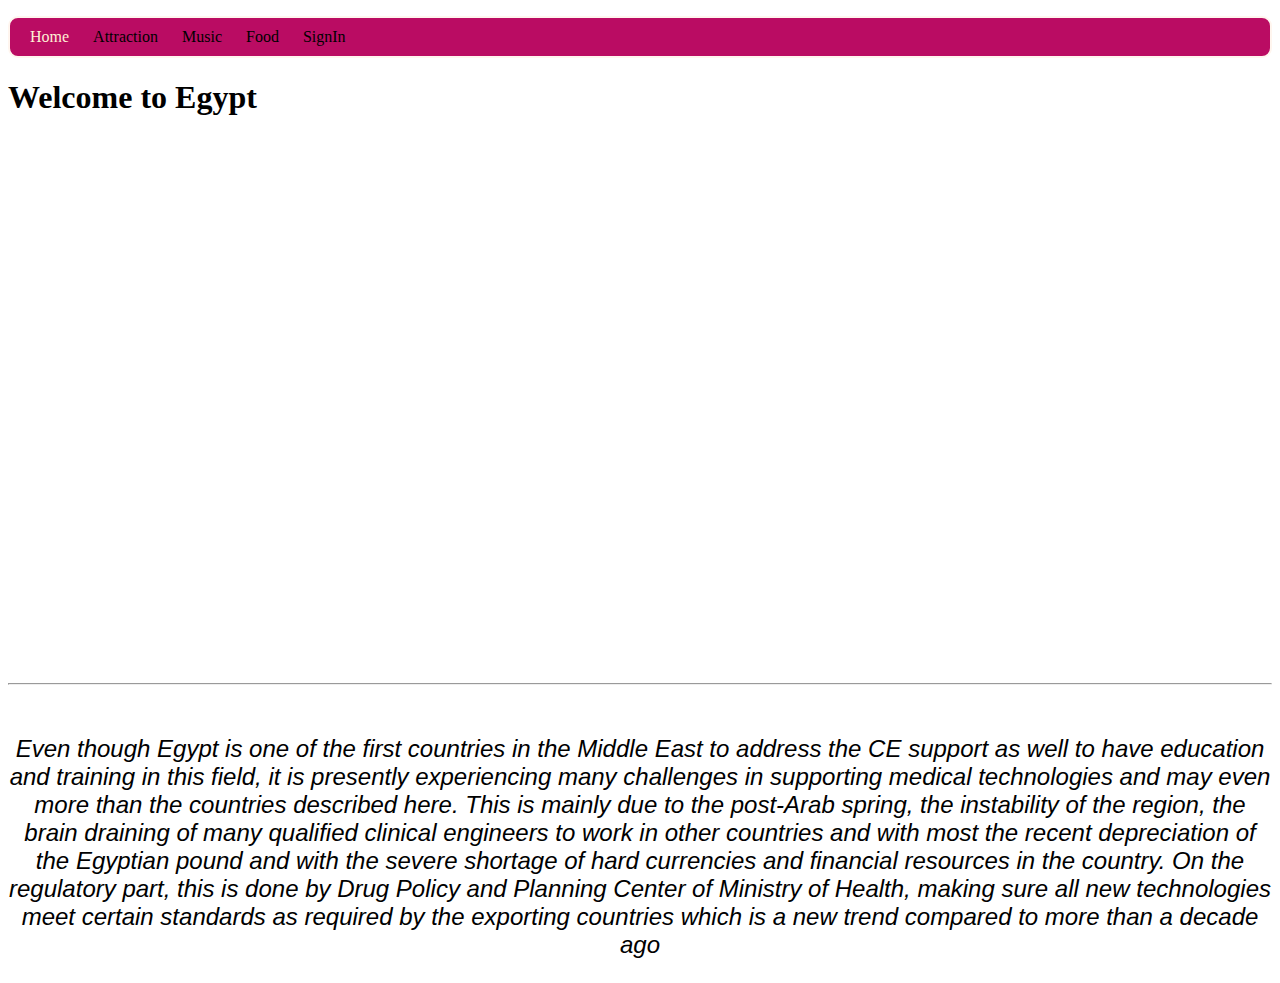
<file: Index.html>
<!DOCTYPE html>
<html lang="en">
<head>
    <meta charset="UTF-8">
    <meta name="viewport" content="width=device-width, initial-scale=1.0">
    <title>Egypt</title>
    <link rel="stylesheet" href="Style.css">
</head>
<body>
    <header>
        <nav>
            <ul>
                <li>Home</li>
                <li><a href="Attraction.html">Attraction</a></li>
                <li><a href="Music.html">Music</a></li>
                <li><a href="Food.html">Food</a></li>
                <li><a href="SignIn.html">SignIn</a></li>
            </ul>
        </nav>
    </header>
    <main>
        <h1>Welcome to Egypt</h1>
        <iframe width="850" height="515" src="https://www.youtube.com/embed/5XRpZGKifik?si=J_aLLGFQC7HxnLRz" title="YouTube video player" frameborder="0" allow="accelerometer; autoplay; clipboard-write; encrypted-media; gyroscope; picture-in-picture; web-share" referrerpolicy="strict-origin-when-cross-origin" allowfullscreen></iframe>
    </main>
        <br>
        <hr>
        <br>
        <p class="Intro">Even though Egypt is one of the first countries in the Middle East to address the CE support as well to have education and training in this field, it is presently experiencing many challenges in supporting medical technologies and may even more than the countries described here. This is mainly due to the post-Arab spring, the instability of the region, the brain draining of many qualified clinical engineers to work in other countries and with most the recent depreciation of the Egyptian pound and with the severe shortage of hard currencies and financial resources in the country.

            On the regulatory part, this is done by Drug Policy and Planning Center of Ministry of Health, making sure all new technologies meet certain standards as required by the exporting countries which is a new trend compared to more than a decade ago
        </p>
</body>
</html>
</file>
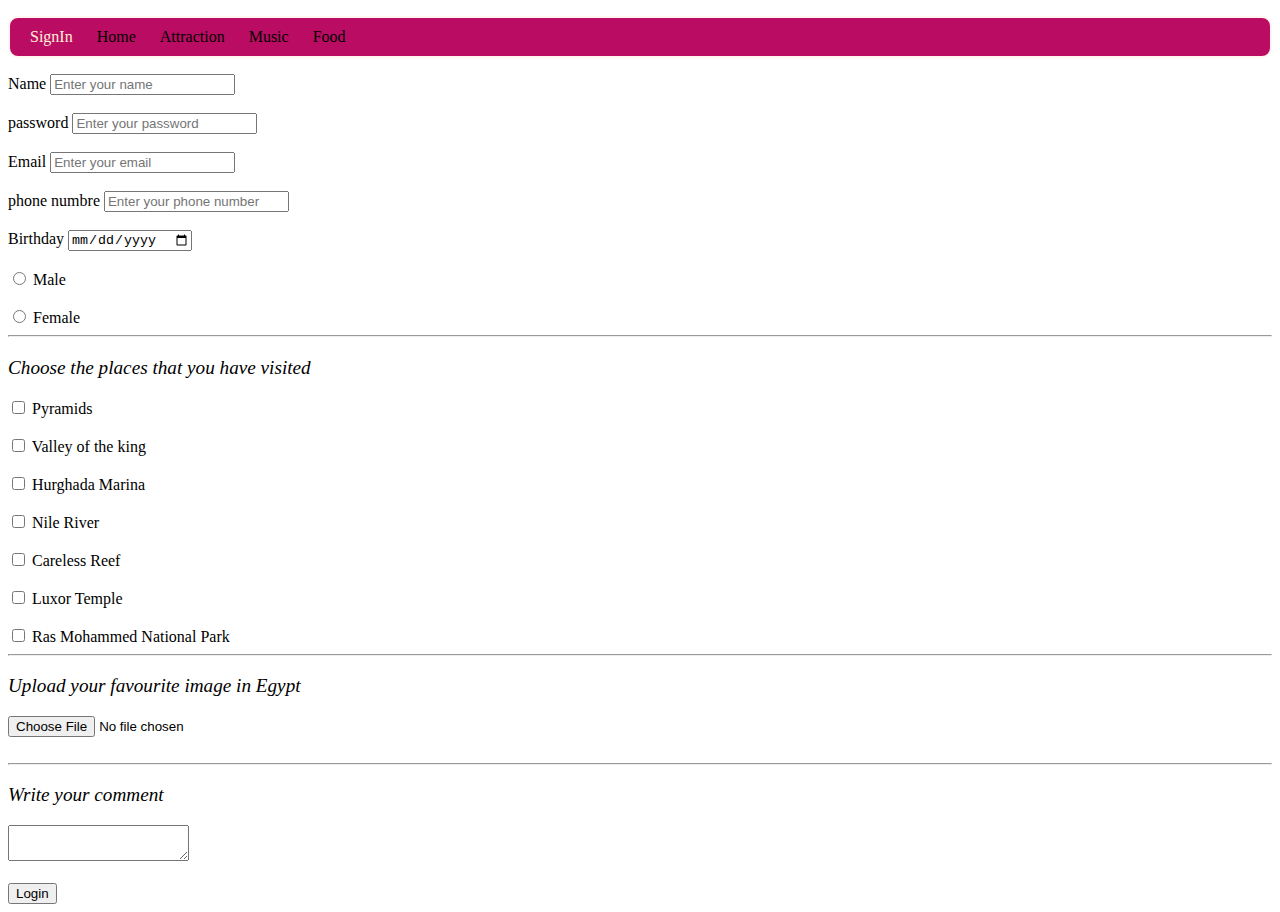
<file: SignIn.html>
<!DOCTYPE html>
<html lang="en">
<head>
    <meta charset="UTF-8">
    <meta name="viewport" content="width=device-width, initial-scale=1.0">
    <title>Login</title>
    <link rel="stylesheet" href="Style.css">
</head>
<body>
    <header>
        <nav>
            <ul>
                <li>SignIn</li>
                <li><a href="Index.html">Home</a></li>
                <li><a href="Attraction.html">Attraction</a></li>
                <li><a href="Music.html">Music</a></li>
                <li><a href="Food.html">Food</a></li> 
               
            </ul>
        </nav>
    </header>
    <form >
        <label>Name</label>
        <input type="text" required placeholder="Enter your name">
        <br>
        <br>
        <label>password</label>
        <input type="password" required placeholder="Enter your password">
        <br>
        <br>
        <label>Email</label>
        <input type="email" required placeholder="Enter your email">
        <br>
        <br>
        <label>phone numbre</label>
        <input type="number" required placeholder="Enter your phone number">
        <br>
        <br>
        <label> Birthday</label>
        <input type="date">
        <br>
        <br>
        <input type="radio" required name="x">
        <label>Male</label>
        <br>
        <br>
        <input type="radio" required name="x">
        <label>Female</label>
        <hr>
        <p class="Required">Choose the places that you have visited</p>
      
            <input type="checkbox" required>
            <label>Pyramids</label>
            <br>
            <br>
            <input type="checkbox" required>
            <label>Valley of the king</label>
            <br>
            <br>
            <input type="checkbox" required>
            <label>Hurghada Marina</label>
            <br>
            <br>
            <input type="checkbox" required>
            <label>Nile River</label>
            <br>
            <br>
            <input type="checkbox" required>
            <label>Careless Reef</label>
            <br>
            <br>
            <input type="checkbox" required>
            <label>Luxor Temple</label>
            <br>
            <br>
            <input type="checkbox" required>
            <label>Ras Mohammed National Park</label>
        <hr>
        <p class="Required">Upload your favourite image in Egypt</p>
           <input type="file" required>
           <br>
           <br>
           <hr>
        <p class="Required">Write your comment</p>
            <textarea name="" id=""></textarea>
            <br>
            <br>
            <input type="submit" value="Login">
        </form>
</body>
</html>
</file>
<file: Style.css>
nav ul {
    background-color: rgb(186, 12, 99);
    border: solid seashell 2px;
    padding: 10px;
    border-radius: 10px;
}
nav ul li {
    list-style-type: none;
    display: inline;
    margin-right: 10px;
    margin-left: 10px;
    color: papayawhip;
}
nav ul li a {
    text-decoration: none;
    color: black;
}
iframe{
    padding-right: 180px;
    padding-left: 180px;
}
.Intro{
   font-size: x-large;
   font-style: italic;
    text-align: center;
    font-family: 'Franklin Gothic Medium', 'Arial Narrow', Arial, sans-serif;
}
img{
    padding-right: 180px;
    padding-left: 180px;
   height: 500px;
   width: 900px;
}
.Title{
font-size: xx-large;
font-style: italic;
font-family: Georgia, 'Times New Roman', Times, serif;
}
.Text{
    font-size: larger;
    font-family: 'Gill Sans', 'Gill Sans MT', Calibri, 'Trebuchet MS', sans-serif;
}
.Required{
font-size: larger;
font-style: italic;
font-family: Georgia, 'Times New Roman', Times, serif;

}

p:hover{
    color:palevioletred ;
}
input:focus{
    background-color: palevioletred;
    color: black;
}
</file>
